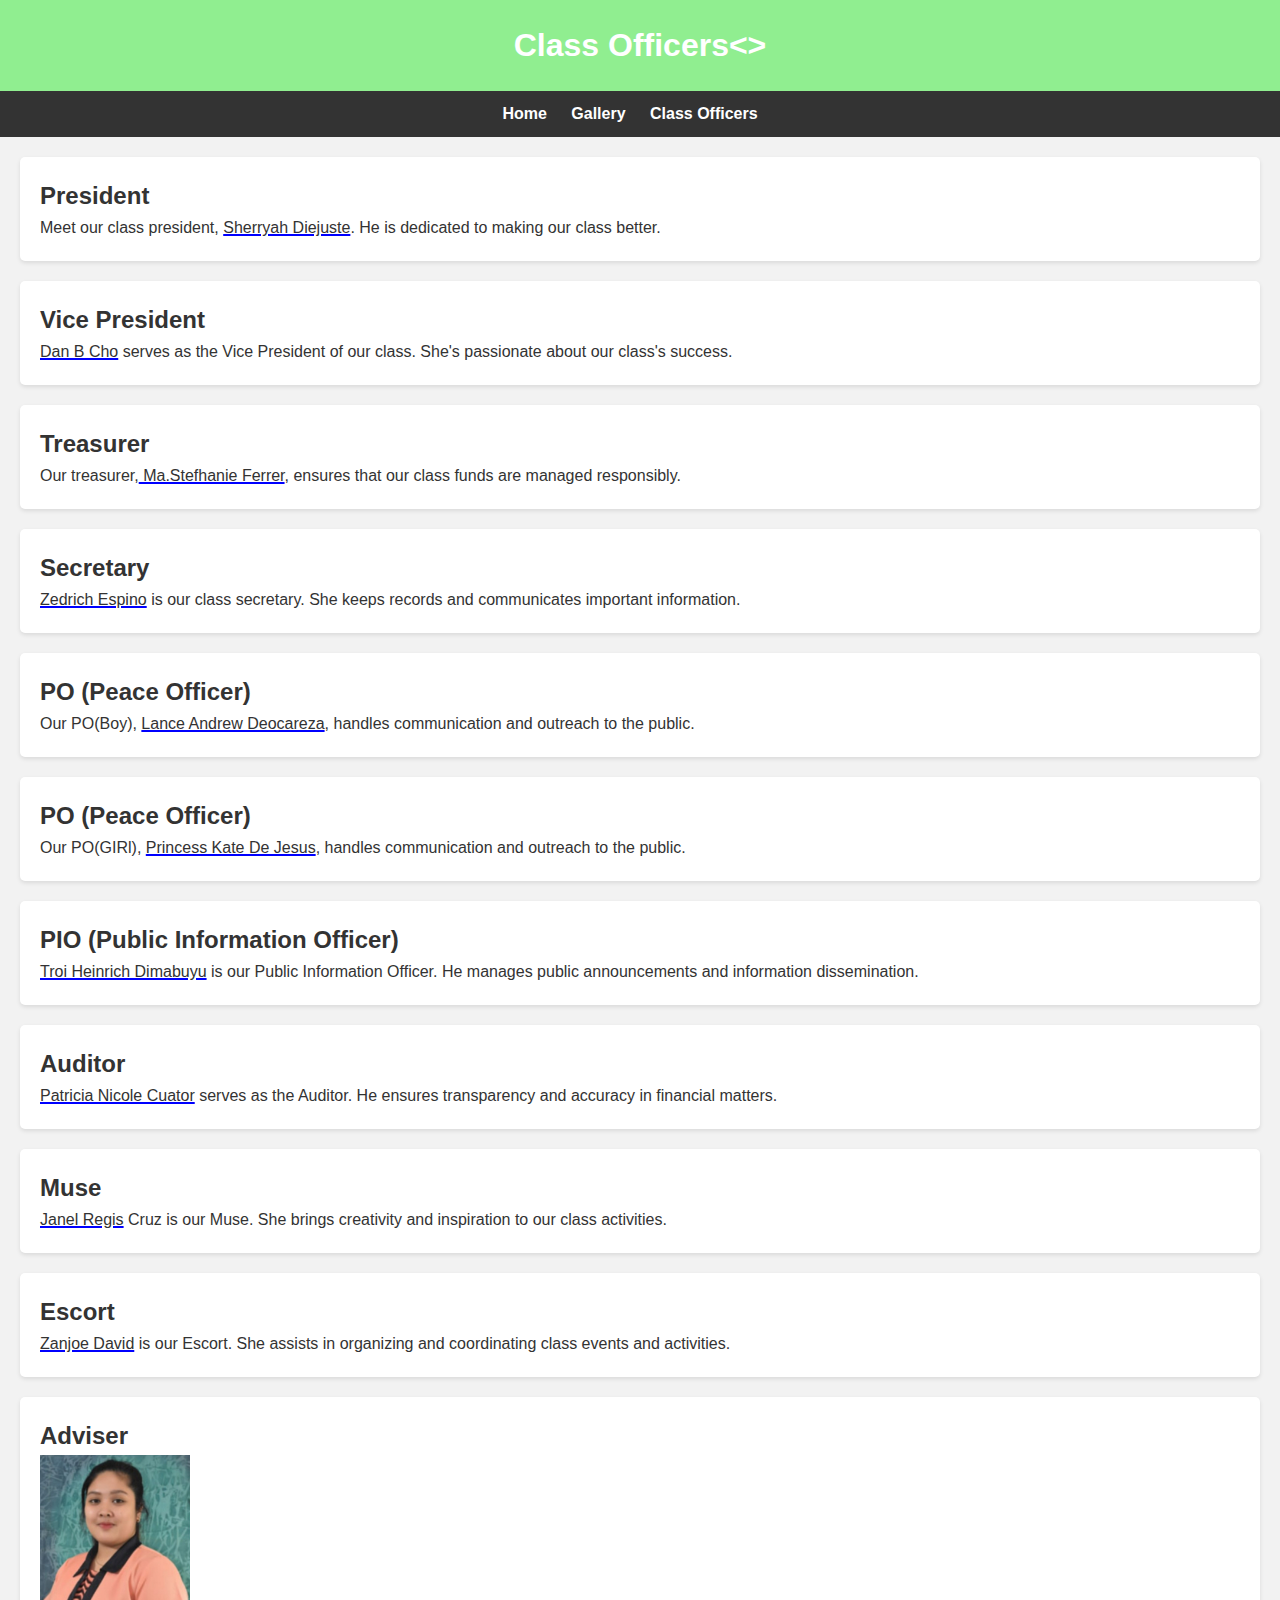
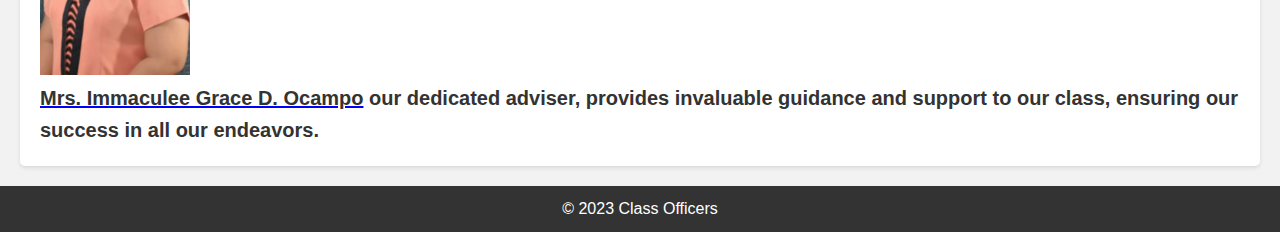
<file: officers.html>
<!DOCTYPE html>
<html lang="en">
<head>
    <meta charset="UTF-8">
    <meta name="viewport" content="width=device-width, initial-scale=1.0">
    <title>Class Officers</title>
    <style>
        /* Reset some default styles */
        body, h1, h2, ul, li, p {
            margin: 0;
            padding: 0;
        }

        /* Set a background color and text color for the entire page */
        body {
            background-color: #f2f2f2;
            color: #333;
            font-family: Arial, sans-serif;
            line-height: 1.6;
        }

        /* Style the header */
        header {
            background-color: lightgreen;
            color: #fff;
            text-align: center;
            padding: 20px;
        }

        /* Style the navigation menu */
        nav ul {
            list-style: none;
            text-align: center;
            background-color: #333;
            padding: 10px;
        }

        nav li {
            display: inline;
            margin-right: 20px;
        }

        nav a {
            text-decoration: none;
            color: #fff;
            font-weight: bold;
        }

        /* Style the sections for each officer */
        section {
            background-color: #fff;
            padding: 20px;
            margin: 20px;
            border-radius: 5px;
            box-shadow: 0 2px 4px rgba(0, 0, 0, 0.1);
        }

        /* Style the footer */
        footer {
            text-align: center;
            background-color: #333;
            color: #fff;
            padding: 10px;
        }
        span {
            text-decoration: underline;
            text-decoration-color:blue;
            text-decoration-thickness:2px;
        }
       .nav-links a:hover {
            color: #ff9900;
        }
        

    </style>
</head>
<body>
   <header><h1>Class Officers<></header>
    
        <nav class="navbar">
            </div>
            <ul class="nav-links">
                <li><a href="index.html">Home</a></li>
                <li><a href="abt.html">Gallery</a></li>
                <li><a href="off.html">Class Officers</a></li>
                
            </ul>
        </nav>
    

    <section id="president">
        <h2>President</h2>
        <p>Meet our class president, <span>Sherryah Diejuste</span>. He is dedicated to making our class better.</p>
    </section>

    <section id="vice-president">
        <h2>Vice President</h2>
        <p><span>Dan B Cho</span> serves as the Vice President of our class. She's passionate about our class's success.</p>
    </section>

    <section id="treasurer">
        <h2>Treasurer</h2>
        <p>Our treasurer,<span> Ma.Stefhanie Ferrer</span>, ensures that our class funds are managed responsibly.</p>
    </section>

    <section id="secretary">
        <h2>Secretary</h2>
        <p><span>Zedrich Espino</span> is our class secretary. She keeps records and communicates important information.</p>
    </section>

    <section id="po">
        <h2>PO (Peace Officer)</h2>
        <p>Our PO(Boy), <span>Lance Andrew Deocareza</span>, handles communication and outreach to the public.</p>
    </section>
    
    <section id="pog">
        <h2>PO (Peace Officer)</h2>
        <p>Our PO(GIRl), <span>Princess Kate De Jesus</span>, handles communication and outreach to the public.</p>
    </section>

    <section id="pio">
        <h2>PIO (Public Information Officer)</h2>
        <p><span>Troi Heinrich Dimabuyu</span> is our Public Information Officer. He manages public announcements and information dissemination.</p>
    </section>

    <section id="auditor">
        <h2>Auditor</h2>
        <p><span>Patricia Nicole Cuator</span> serves as the Auditor. He ensures transparency and accuracy in financial matters.</p>
    </section>

    <section id="muse">
        <h2>Muse</h2>
        <p><span>Janel Regis</span> Cruz is our Muse. She brings creativity and inspiration to our class activities.</p>
    </section>

    <section id="escort">
        <h2>Escort</h2>
        <p><span>Zanjoe David</span> is our Escort. She assists in organizing and coordinating class events and activities.</p>
    </section>
    
    <section id="maam">
        <h2>Adviser</h2><img src = "maam.jpg" width="150px">
        <p style = "font-family:Gorgia, sans-serif;font-size:20px;font-weight:bold;"><span id="maam">Mrs. Immaculee Grace D. Ocampo</span> our dedicated adviser, provides invaluable guidance and support to our class, ensuring our success in all our endeavors.</p>
    </section>
    
    
    <footer>
        <p>&copy; 2023 Class Officers</p>
    </footer>
</body>
</html>
</file>
